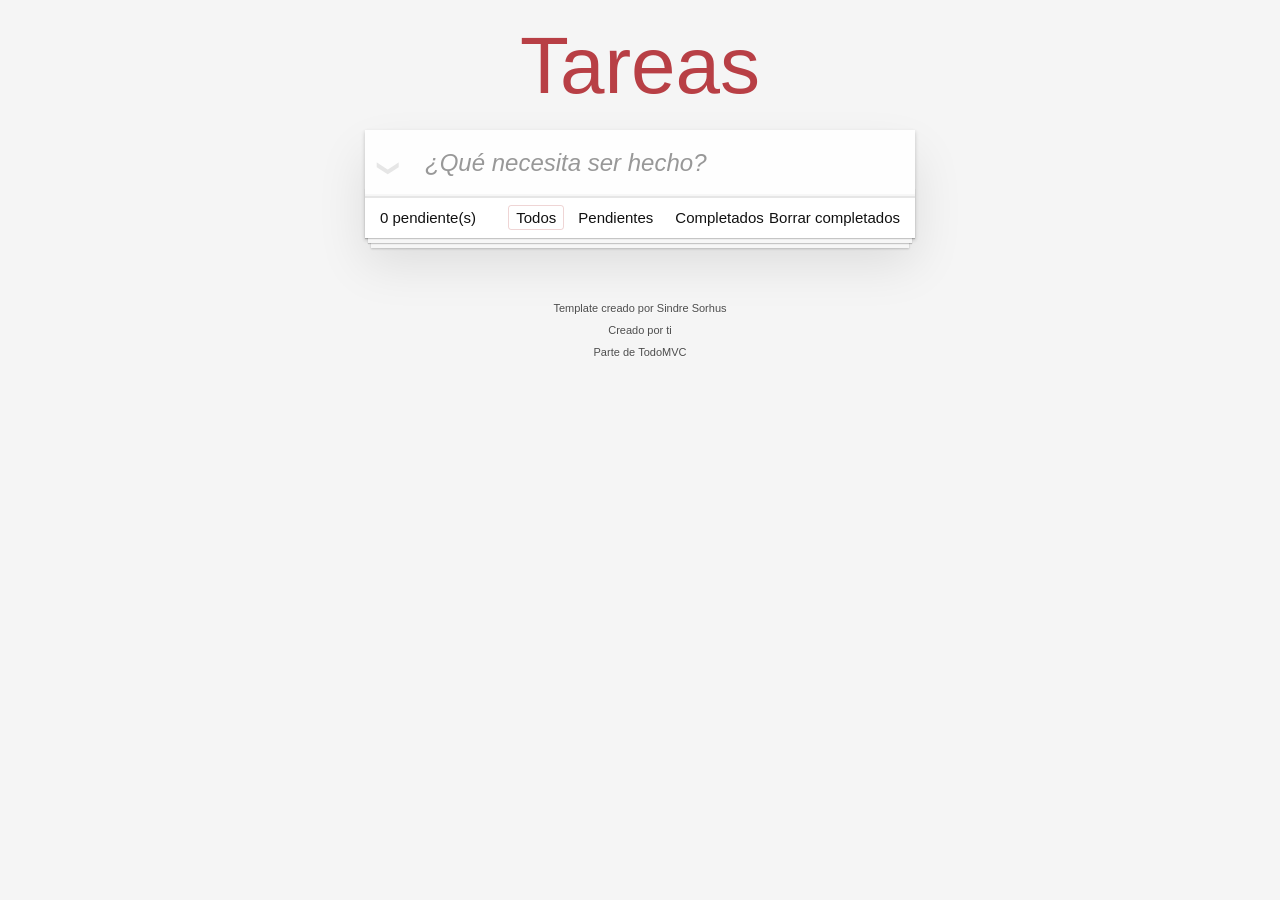
<file: docs/index.html>
<!doctype html><html lang="en"><head><meta charset="utf-8"><meta name="viewport" content="width=device-width,initial-scale=1"><title>Template • TodoMVC</title><script defer="defer" src="main.8206162ce6a7b05e62f7.js"></script><link href="main.fcb0aed2c264ba052eec.css" rel="stylesheet"></head><body><section class="todoapp"><header class="header"><h1>Tareas</h1><input class="new-todo" placeholder="¿Qué necesita ser hecho?" autofocus></header><section class="main"><input id="toggle-all" class="toggle-all" type="checkbox"> <label for="toggle-all">Mark all as complete</label><ul class="todo-list"></ul></section><footer class="footer"><span class="todo-count"><strong>0</strong> pendiente(s)</span><ul class="filters"><li><a class="selected filtro" href="#/">Todos</a></li><li><a class="filtro" href="#/active">Pendientes</a></li><li><a class="filtro" href="#/completed">Completados</a></li></ul><button class="clear-completed">Borrar completados</button></footer></section><footer class="info"><p>Template creado por <a href="http://sindresorhus.com">Sindre Sorhus</a></p><p>Creado por <a href="http://todomvc.com">ti</a></p><p>Parte de <a href="http://todomvc.com">TodoMVC</a></p></footer></body></html>
</file>
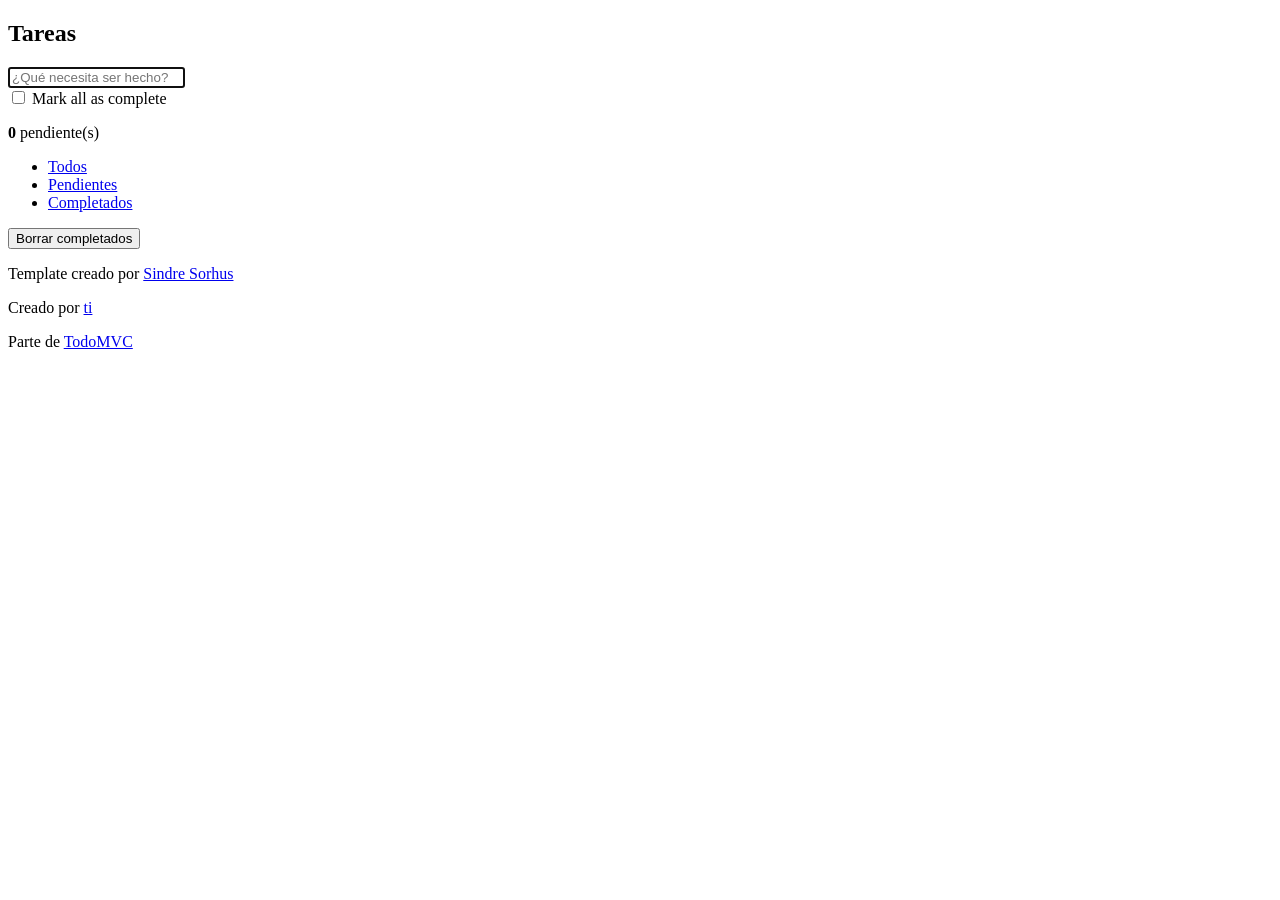
<file: src/index.html>
<!doctype html>
<html lang="en">
	<head>
		<meta charset="utf-8">
		<meta name="viewport" content="width=device-width, initial-scale=1">
		<title>Template • TodoMVC</title>
	</head>
	<body>
		<section class="todoapp">
			<header class="header">
				<h1>Tareas</h1>
				<input class="new-todo" placeholder="¿Qué necesita ser hecho?" autofocus>
			</header>
			<!-- This section should be hidden by default and shown when there are todos -->
			<section class="main">
				<input id="toggle-all" class="toggle-all" type="checkbox">
				<label for="toggle-all">Mark all as complete</label>
				<ul class="todo-list">
					<!-- These are here just to show the structure of the list items -->
					<!-- List items should get the class `editing` when editing and `completed` when marked as completed -->
					<!-- <li class="completed" data-id="abc">
						<div class="view">
							<input class="toggle" type="checkbox" checked>
							<label>Probar JavaScript</label>
							<button class="destroy"></button>
						</div>
						<input class="edit" value="Create a TodoMVC template">
					</li> -->
					<!-- <li>
						<div class="view">
							<input class="toggle" type="checkbox">
							<label>Comprar un unicornio</label>
							<button class="destroy"></button>
						</div>
						<input class="edit" value="Rule the web">
					</li> -->
				</ul>
			</section>
			<!-- This footer should hidden by default and shown when there are todos -->
			<footer class="footer">
				<!-- This should be `0 items left` by default -->
				<span class="todo-count"><strong>0</strong> pendiente(s)</span>
				<!-- Remove this if you don't implement routing -->
				<ul class="filters">
					<li>
						<a class="selected filtro" href="#/">Todos</a>
					</li>
					<li>
						<a class="filtro" href="#/active">Pendientes</a>
					</li>
					<li>
						<a class="filtro" href="#/completed">Completados</a>
					</li>
				</ul>
				<!-- Hidden if no completed items are left ↓ -->
				<button class="clear-completed">Borrar completados</button>
			</footer>
		</section>
		<footer class="info">

			<p>Template creado por <a href="http://sindresorhus.com">Sindre Sorhus</a></p>
			<!-- Change this out with your name and url ↓ -->
			<p>Creado por <a href="http://todomvc.com">ti</a></p>
			<p>Parte de <a href="http://todomvc.com">TodoMVC</a></p>
		</footer>
        
        
	</body>
</html>
</file>
<file: docs/main.fcb0aed2c264ba052eec.css>
body,button,tml{margin:0;padding:0}button{-webkit-font-smoothing:antialiased;-webkit-appearance:none;appearance:none;background:none;border:0;color:inherit;font-family:inherit;font-size:100%;font-weight:inherit;vertical-align:baseline}body,button{-moz-osx-font-smoothing:grayscale}body{-webkit-font-smoothing:antialiased;background:#f5f5f5;color:#111;font:14px Helvetica Neue,Helvetica,Arial,sans-serif;font-weight:300;line-height:1.4em;margin:0 auto;max-width:550px;min-width:230px}:focus{outline:0}.hidden{display:none}.todoapp{background:#fff;box-shadow:0 2px 4px 0 rgba(0,0,0,.2),0 25px 50px 0 rgba(0,0,0,.1);margin:130px 0 40px;position:relative}.todoapp input::-webkit-input-placeholder{color:rgba(0,0,0,.4);font-style:italic;font-weight:300}.todoapp input::-moz-placeholder{color:rgba(0,0,0,.4);font-style:italic;font-weight:300}.todoapp input::input-placeholder{color:rgba(0,0,0,.4);font-style:italic;font-weight:300}.todoapp h1{-webkit-text-rendering:optimizeLegibility;-moz-text-rendering:optimizeLegibility;text-rendering:optimizeLegibility;color:#b83f45;font-size:80px;font-weight:200;position:absolute;text-align:center;top:-140px;width:100%}.edit,.new-todo{-webkit-font-smoothing:antialiased;-moz-osx-font-smoothing:grayscale;border:1px solid #999;box-shadow:inset 0 -1px 5px 0 rgba(0,0,0,.2);box-sizing:border-box;color:inherit;font-family:inherit;font-size:24px;font-weight:inherit;line-height:1.4em;margin:0;padding:6px;position:relative;width:100%}.new-todo{background:rgba(0,0,0,.003);border:none;box-shadow:inset 0 -2px 1px rgba(0,0,0,.03);padding:16px 16px 16px 60px}.main{border-top:1px solid #e6e6e6;position:relative;z-index:2}.toggle-all{border:none;bottom:100%;height:1px;opacity:0;position:absolute;right:100%;width:1px}.toggle-all+label{font-size:0;height:34px;left:-13px;position:absolute;top:-52px;-webkit-transform:rotate(90deg);transform:rotate(90deg);width:60px}.toggle-all+label:before{color:#e6e6e6;content:"❯";font-size:22px;padding:10px 27px}.toggle-all:checked+label:before{color:#737373}.todo-list{list-style:none;margin:0;padding:0}.todo-list li{border-bottom:1px solid #ededed;font-size:24px;position:relative}.todo-list li:last-child{border-bottom:none}.todo-list li.editing{border-bottom:none;padding:0}.todo-list li.editing .edit{display:block;margin:0 0 0 43px;padding:12px 16px;width:calc(100% - 43px)}.todo-list li.editing .view{display:none}.todo-list li .toggle{-webkit-appearance:none;appearance:none;border:none;bottom:0;height:auto;margin:auto 0;opacity:0;position:absolute;text-align:center;top:0;width:40px}.todo-list li .toggle+label{background-image:url("data:image/svg+xml;utf8,%3Csvg%20xmlns%3D%22http%3A//www.w3.org/2000/svg%22%20width%3D%2240%22%20height%3D%2240%22%20viewBox%3D%22-10%20-18%20100%20135%22%3E%3Ccircle%20cx%3D%2250%22%20cy%3D%2250%22%20r%3D%2250%22%20fill%3D%22none%22%20stroke%3D%22%23ededed%22%20stroke-width%3D%223%22/%3E%3C/svg%3E");background-position:0;background-repeat:no-repeat}.todo-list li .toggle:checked+label{background-image:url("data:image/svg+xml;utf8,%3Csvg%20xmlns%3D%22http%3A//www.w3.org/2000/svg%22%20width%3D%2240%22%20height%3D%2240%22%20viewBox%3D%22-10%20-18%20100%20135%22%3E%3Ccircle%20cx%3D%2250%22%20cy%3D%2250%22%20r%3D%2250%22%20fill%3D%22none%22%20stroke%3D%22%23bddad5%22%20stroke-width%3D%223%22/%3E%3Cpath%20fill%3D%22%235dc2af%22%20d%3D%22M72%2025L42%2071%2027%2056l-4%204%2020%2020%2034-52z%22/%3E%3C/svg%3E")}.todo-list li label{color:#4d4d4d;display:block;font-weight:400;line-height:1.2;padding:15px 15px 15px 60px;transition:color .4s;word-break:break-all}.todo-list li.completed label{color:#cdcdcd;text-decoration:line-through}.todo-list li .destroy{bottom:0;color:#cc9a9a;display:none;font-size:30px;height:40px;margin:auto 0 11px;position:absolute;right:10px;top:0;transition:color .2s ease-out;width:40px}.todo-list li .destroy:hover{color:#af5b5e}.todo-list li .destroy:after{content:"×"}.todo-list li:hover .destroy{display:block}.todo-list li .edit{display:none}.todo-list li.editing:last-child{margin-bottom:-1px}.footer{border-top:1px solid #e6e6e6;font-size:15px;height:20px;padding:10px 15px;text-align:center}.footer:before{bottom:0;box-shadow:0 1px 1px rgba(0,0,0,.2),0 8px 0 -3px #f6f6f6,0 9px 1px -3px rgba(0,0,0,.2),0 16px 0 -6px #f6f6f6,0 17px 2px -6px rgba(0,0,0,.2);content:"";height:50px;left:0;overflow:hidden;position:absolute;right:0}.todo-count{float:left;text-align:left}.todo-count strong{font-weight:300}.filters{left:0;list-style:none;margin:0;padding:0;position:absolute;right:0}.filters li{display:inline}.filters li a{border:1px solid transparent;border-radius:3px;color:inherit;margin:3px;padding:3px 7px;text-decoration:none}.filters li a:hover{border-color:rgba(175,47,47,.1)}.filters li a.selected{border-color:rgba(175,47,47,.2)}.clear-completed,html .clear-completed:active{cursor:pointer;float:right;line-height:20px;position:relative;text-decoration:none}.clear-completed:hover{text-decoration:underline}.info{color:#4d4d4d;font-size:11px;margin:65px auto 0;text-align:center;text-shadow:0 1px 0 hsla(0,0%,100%,.5)}.info p{line-height:1}.info a{color:inherit;font-weight:400;text-decoration:none}.info a:hover{text-decoration:underline}@media screen and (-webkit-min-device-pixel-ratio:0){.todo-list li .toggle,.toggle-all{background:none}.todo-list li .toggle{height:40px}}@media (max-width:430px){.footer{height:50px}.filters{bottom:10px}}hr{border:0;border-bottom:1px dashed #f7f7f7;border-top:1px dashed #c5c5c5;margin:20px 0}.learn a{color:#b83f45;font-weight:400;text-decoration:none}.learn a:hover{color:#787e7e;text-decoration:underline}.learn h3,.learn h4,.learn h5{color:#000;font-weight:500;line-height:1.2;margin:10px 0}.learn h3{font-size:24px}.learn h4{font-size:18px}.learn h5{font-size:14px;margin-bottom:0}.learn ul{margin:0 0 30px 25px;padding:0}.learn li{line-height:20px}.learn p{font-size:15px;font-weight:300;line-height:1.3;margin-bottom:0;margin-top:0}#issue-count{display:none}.quote{border:none;margin:20px 0 60px}.quote p{font-style:italic}.quote p:before{content:"“";left:3px;top:-20px}.quote p:after,.quote p:before{font-size:50px;opacity:.15;position:absolute}.quote p:after{bottom:-42px;content:"”";right:3px}.quote footer{bottom:-40px;position:absolute;right:0}.quote footer img{border-radius:3px}.quote footer a{margin-left:5px;vertical-align:middle}.speech-bubble{background:rgba(0,0,0,.04);border-radius:5px;padding:10px;position:relative}.speech-bubble:after{border:13px solid transparent;border-top-color:rgba(0,0,0,.04);content:"";position:absolute;right:30px;top:100%}.learn-bar>.learn{background-color:hsla(0,0%,100%,.6);border-radius:5px;left:-300px;padding:10px;position:absolute;top:8px;transition-duration:.5s;transition-property:left;width:272px}@media (min-width:899px){.learn-bar{padding-left:300px;width:auto}.learn-bar>.learn{left:8px}}
</file>
